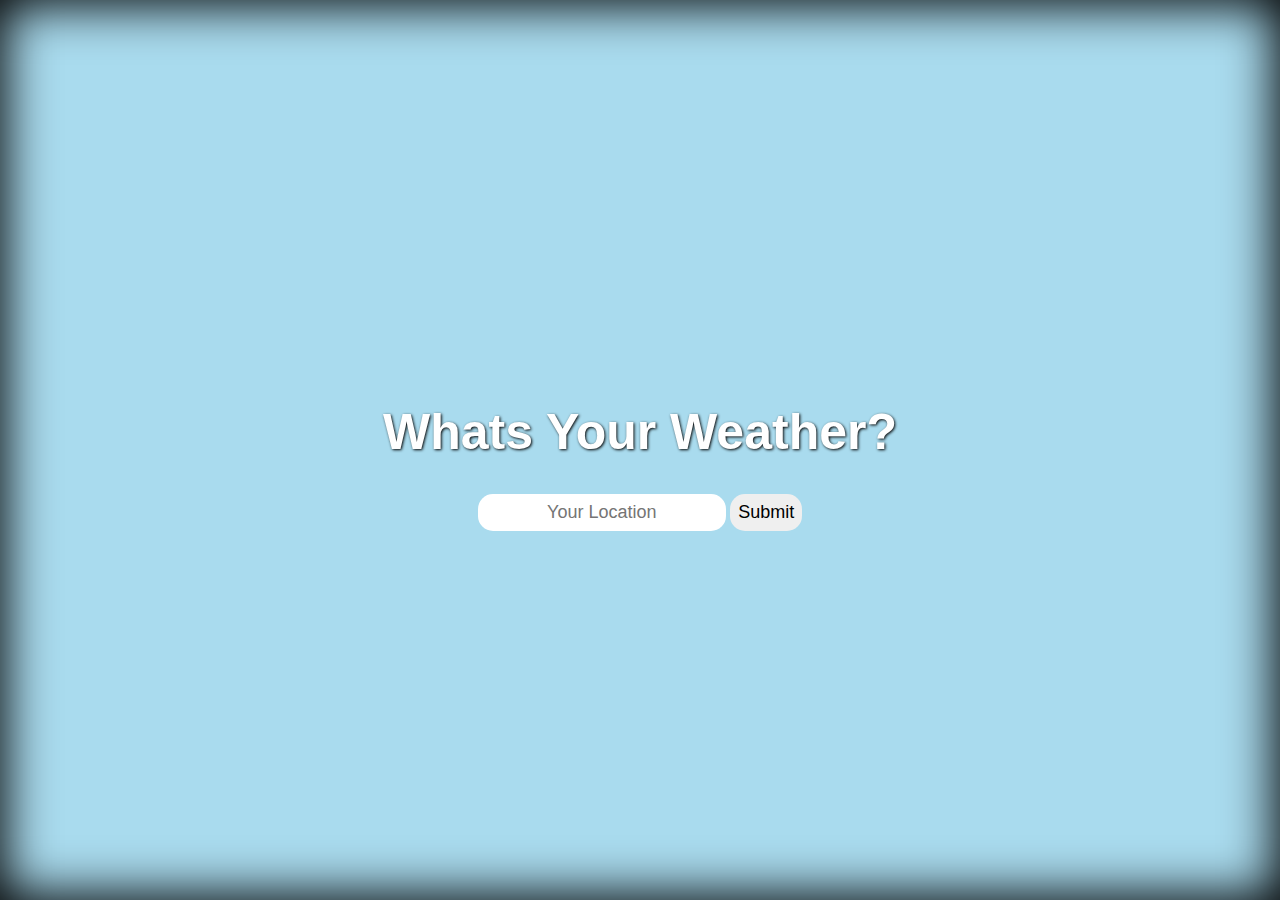
<file: index.html>
<!DOCTYPE html>
<html lang="en">
<head>
   <meta charset="UTF-8">
   <meta name="viewport" content="width=device-width, initial-scale=1.0">
   <link href="/style.css" rel="stylesheet" />
   <title>Weather APP</title>
</head>
<body>
   <h1>Whats Your Weather?</h1>
   <form>
      <label for="location">
         <input name="location" id="location" type="text" placeholder="Your Location">
         <input id="submit" type="submit">
      </label>
   </form>
   <div class="weather-info-cont" style="display: none;">
      <h2>The Current Temperature is:</h2>
      <p></p>
      <p></p>
      <button><a href="index.html">Go Back</a></button>
   </div>
   <script src="/script.js"></script>
</body>
</html>
</file>
<file: style.css>
* {
   box-sizing: border-box;
   font-family: Arial, Helvetica, sans-serif;
   text-decoration: none;
   text-align: center;
}

body {
   display: flex;
   justify-content: center;
   align-items: center;
   flex-direction: column;
   margin: 0;
   padding: 0;
   height: 100vh;
   width: 100%;
   background-color: rgb(169, 219, 238);
   box-shadow: 0 0 50px 5px black inset;
}

h1 {
   color: white;
   font-size: 50px;
   font-weight: 700;
   text-shadow: 1px 1px 3px black;
}

input {
   padding: 8px;
   font-size: 18px;
   border: none;
   border-radius: 15px;
}

.weather-info-cont {
   width: 90%;
   height: 40%;
   border-radius: 20px;
   background-repeat: no-repeat;
   background-position: center;
   background-size: cover;
   box-shadow: 0px 0px 10px 5px rgba(0, 0, 0, 0.5);
}

.weather-info-cont h2 {
   text-shadow: 0px 0px 5px rgba(255, 255, 255, 1);
}

.weather-info-cont p {
   font-weight: 600;
   text-shadow: 0px 0px 5px rgba(255, 255, 255, 1);
}

.weather-info-cont button {
   border: none;
   border-radius: 15px;
   padding: 5px 10px;
}

.weather-info-cont button a {
   color: black;
   font-size: 15px;
}
</file>
